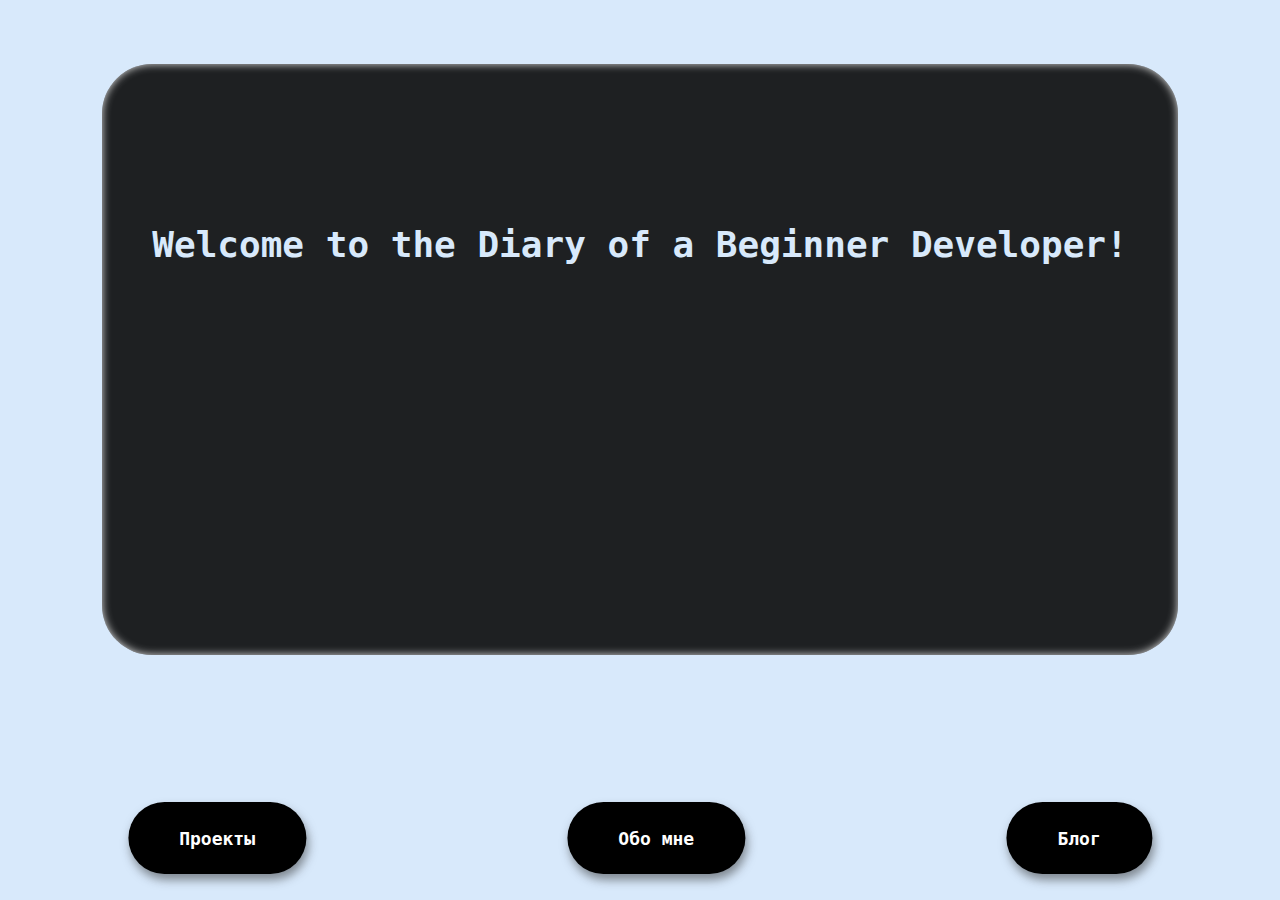
<file: index.html>
<!DOCTYPE html>
<html lang="ru">

    <head>
        <meta charset="utf-8"/>
        <title>Дневник начинающего разработчика</title>
        <link rel="stylesheet" href="style.css"/>
        <script src="script.js"></script>
    </head>

    <body>
        <div class="tablet-container font-color" id="content-container">
            <div class="content-wrapper"> <!--content-container-->
                <h1 class="home">
                    Welcome to the Diary of a Beginner Developer!
                </h1>
            </div>
        </div>

        <div class="nav-container">

            <div class="nav-item">
                <a href="#" onclick="loadContent('projects')">Проекты</a>
            </div>

            <div class="nav-item">
                <a href="#" onclick="loadContent('about')">Обо мне</a>
            </div>

            <div class="nav-item">
                <a href="#" onclick="loadContent('blog')">Блог</a>
            </div>

        </div> 

    </body>
</html>
</file>
<file: style.css>
body {
  background: linear-gradient(0deg, #D8E9FB 0%, #D8E9FB 100%);
  margin: 0;
}

.tablet-container {
  background: rgba(10, 10, 10, 0.9);
  border-radius: 50px;
  margin: 5% auto; /* Центрирование по горизонтали */
  max-width: 80vw; /* Максимальная ширина в 80% от ширины экрана */
  width: 80%; /* Ширина занимает 100% от родительского контейнера */
  height: 60vh; /* Высота занимает 60% от высоты экрана */
  padding: 2vw; /* Внутренний отступ в 2% от ширины экрана */
  position: relative;
  box-shadow: inset 0 0 8px rgba(255, 255, 255, 0.879);
  overflow: auto; /* Добавляем возможность скроллинга */
  }

  .home, .projects, .blog{
    text-align: center;
    color: #D8E9FB;
    padding-top: 110px;
     
}
  ::-webkit-scrollbar {
    width: 5px;
    height: 10px;
  }
  
  ::-webkit-scrollbar-thumb {
    background-color: rgba(108, 107, 107, 0.9);
    border-radius: 100px;
  }
  
  ::-webkit-scrollbar-thumb:hover {
    background-color: #434445;
  }
  
  ::-webkit-scrollbar-thumb:active {
    background-color: #D8E9FB;
  }

  .icons-container {
    position: relative;
    bottom: 0;
    width: 50vw;
    left: 50%;
    transform: translateX(-50%);
    display: flex;
    justify-content: space-between;
    align-items: center;
  }
  
  .icons-container a {
    margin: 0 20px; 
  }

  .content-container {
    padding-top: 20px; /* некоторый отступ сверху */
    padding-bottom: 20px; /* Добавляем отступ снизу, чтобы текст не прижимался к нижнему краю */
}

  .profile-picture {
    width: 250px; /* Размер фотографии */
    height: 250px;
    border-radius: 50%;
    float: right; /* Обтекание текстом с левой стороны */
    margin-right: 20px;
}

.font-color {
   color: white;
   font-family: Cinzel, 'Fauna One', monospace;
   font-size: 18px;

}

.school-link:link, .school-link:visited {
  color: white;
  text-decoration: none; /* отключаем подчёркивание */
  font-weight: bold; /* делаем текст жирным */
}

/* .school-link:visited {
  color: white;;
  text-decoration: none;

} */

.school-link:hover {
  color: green;
  text-decoration: none;
}

.nav-container {
  border-radius: 50px;
  padding: 2vw;
  position: absolute;
  bottom: 0;
  width: 80vw;
  left: 50%;
  transform: translateX(-50%);
  display: flex;
  justify-content: space-between;
  align-items: center;
}

.nav-item {
  background: black;
  padding: 2vw 4vw; /* Внутренний отступ в 2% от ширины и 4% от высоты экрана */
  border-radius: 50px;
  box-shadow: 2px 6px 10px rgba(42, 42, 42, 0.5);
}

.nav-item a {
  color: white;
  font-family: Cinzel, 'Fauna One', monospace;
  font-size: 18px;
  font-weight: 700;
  text-decoration: none;
}

/* .content-wrapper {
  transition: opacity 0.5s ease-in-out;
}

.fade-out .content-wrapper {
  opacity: 0;
} */

.content-wrapper {
  transition: transform 0.5s ease-in-out; /* добавляем переход для плавного сдвига */
}

.slide-left .content-wrapper {
  transform: translateX(-100%); /* сдвигаем контент влево на 100% от ширины */
}

.slide-right .content-wrapper {
  transform: translateX(100%); /* сдвигаем контент вправо на 100% от ширины */
}

/* Медиа-запросы для адаптивного дизайна */
@media screen and (max-width: 768px) {
  .tablet-container {
      height: 40vh;
  }

  .nav-container {
      padding: 4vw;
  }

  .nav-item {
      padding: 4vw 8vw;
  }
}

.projects-container {
  display: flex;
  flex-direction: column;
  
}

.project {
  display: flex;
  margin-bottom: 5%; /* Расстояние между проектами */
}

.circle {
  width: 180px;
  height: 180px;
  border-radius: 50%;
  overflow: hidden;
  margin-right: 30px;
}

#dino {
  width: 100%;
  height: 100%;
  object-fit: cover;
  object-position: 100% 70%;
  border-radius: 50%;;
  cursor: pointer;
  transition: 0.3s;
}

#dino:hover {
  opacity: 0.7;
  border: 2px solid #978f8f;

}

#grey-circle {
  width: 180px;
  height: 180px;
  border-radius: 50%;
  background-color: rgba(122, 121, 121, 0.3);
  cursor: pointer;
  transition: 0.3s;
}

#grey-circle:hover {
  opacity: 0.7;
  border: 2px solid #978f8f;

}

.project-details {
  flex: 1;
  display: flex;
  flex-direction: column;
  /* margin-top: 1%; */
  justify-content: space-around;
  font-family: Cinzel, 'Fauna One', monospace;

}
</file>
